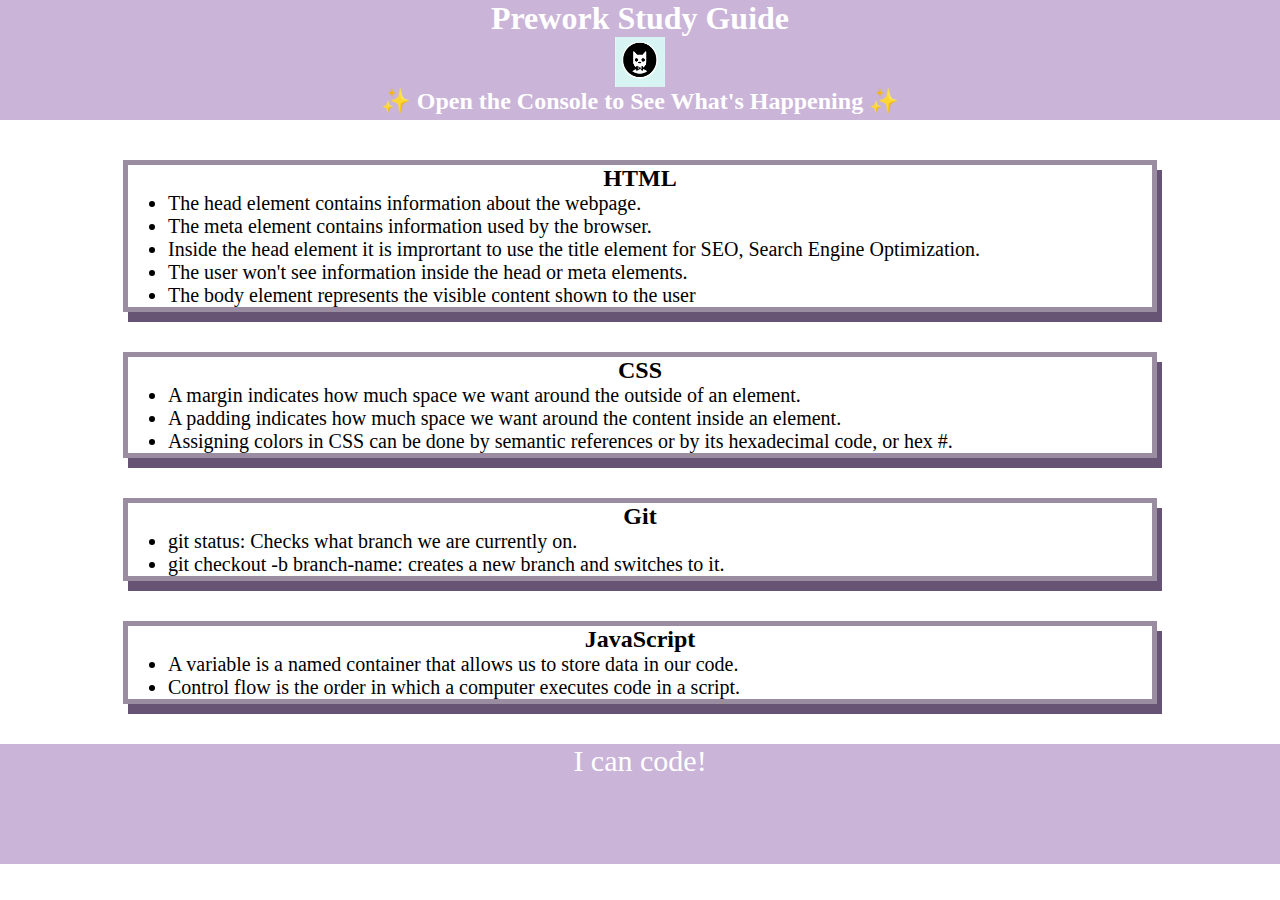
<file: prework-study-guide/index.html>
<!DOCTYPE html>
<html lang="en">
  <head>
    <meta charset="UTF-8" />
    <meta http-equiv="X-UA-Compatible" content="IE=edge" />
    <meta name="viewport" content="width=device-width, initial-scale=1.0" />
    <link rel="stylesheet" href="./assets/style.css">
    <title>Prework Study Guide</title>
  </head>
  <body>
    <header id="top">
      <h1>Prework Study Guide</h1>
      <img src="./assets/bowtie-cat.png" alt="Profile image of cat wearing a bow tie." />
      <h2>✨ Open the Console to See What's Happening ✨</h2>
    </header>
    <main>
      <section class="card" id="html-section"> 
        <h2>HTML</h2> 
        <ul> 
          <li>The head element contains information about the webpage.</li>
          <li>The meta element contains information used by the browser.</li>
          <li>Inside the head element it is imprortant to use the title element for SEO, Search Engine Optimization.</li>
          <li>The user won't see information inside the head or meta elements.</li>
          <li>The body element represents the visible content shown to the user</li>
        </ul>
      </section> 
      <section class="card" id="css-section">
        <h2>CSS</h2>
        <ul>
          <li>A margin indicates how much space we want around the outside of an element.</li>
          <li>A padding indicates how much space we want around the content inside an element.</li>
          <li>Assigning colors in CSS can be done by semantic references or by its hexadecimal code, or hex #. </li>
        </ul>
      </section>
      <section class="card" id="git-section">
        <h2>Git</h2>
        <ul>
          <li>git status: Checks what branch we are currently on.</li>
          <li>git checkout -b branch-name: creates a new branch and switches to it.</li>
        </ul>
      </section>
      <section class="card"id="javascript-section">
        <h2>JavaScript</h2>
        <ul>
          <li>A variable is a named container that allows us to store data in our code.</li>
          <li>Control flow is the order in which a computer executes code in a script.</li>
        </ul>
      </section>    
    </main>

    <footer>
      <p>I can code!</p>
    </footer>
    <script src="./assets/script.js"></script>
  </body>
</html>
</file>
<file: prework-study-guide/assets/style.css>
* {
    margin: 0;
    padding: 0;
}
header,
footer {
    width: 100%;
    height: 120px;
    background-color: #CAB4D8;
    color: white;
}
h1,
h2 {
    text-align: center;
}
img {
    display: block;
    height: 50px;
    width: 50px;
    margin-left: auto;
    margin-right: auto;
}
ul {
    padding-left: 40px;
    font-size: 20px;
}
p {
    text-align: center;
    font-size: 30px;
  }
  .card {
    width: 80%;
    margin: 40px auto;
    border: 5px solid #9A8DA1;
    box-shadow: 5px 10px #675373;
  }
</file>
